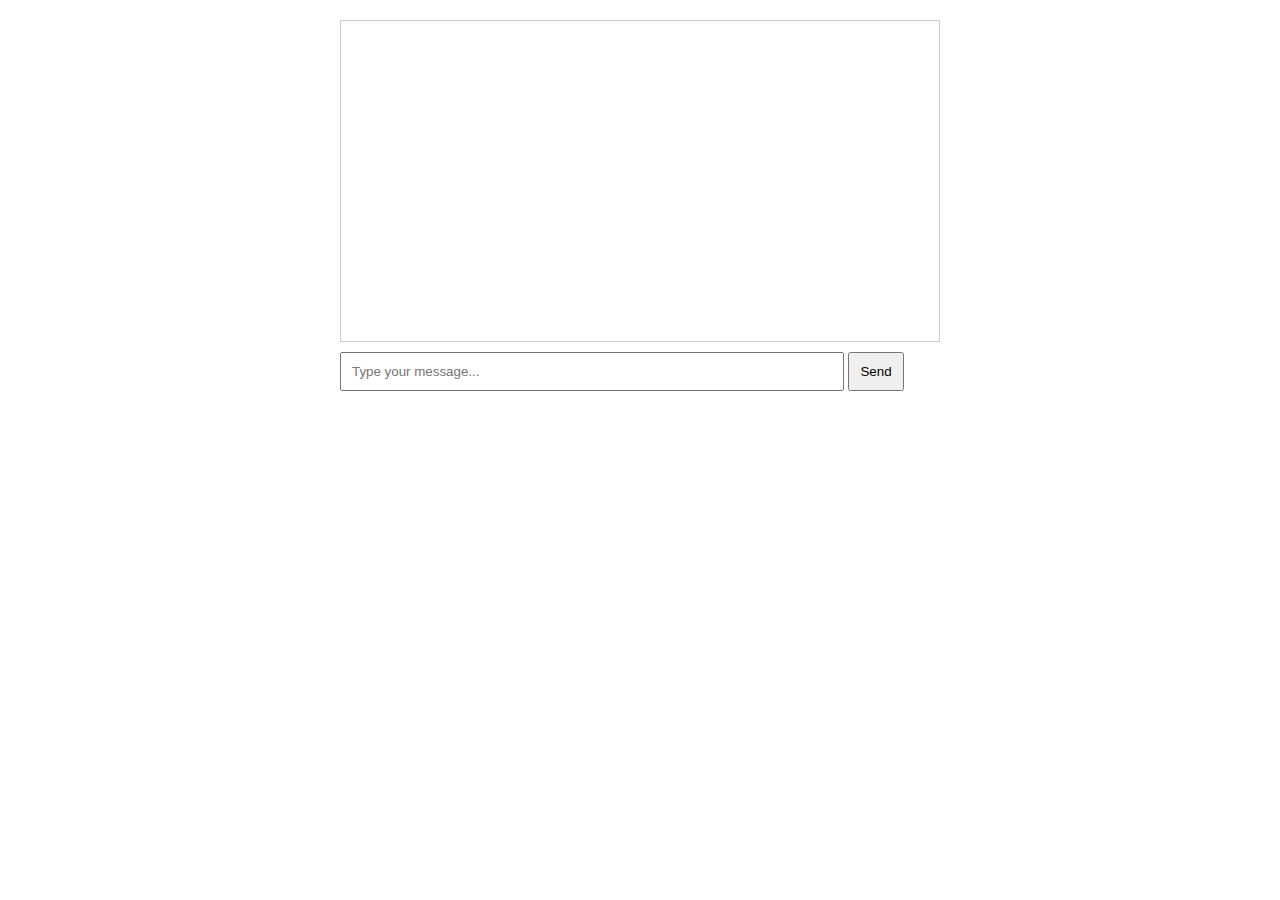
<file: frontend/index.html>
<!DOCTYPE html>
<html lang="en">
<head>
    <meta charset="UTF-8">
    <meta name="viewport" content="width=device-width, initial-scale=1.0">
    <title>VectorShift Chat App</title>
    <link rel="stylesheet" href="style.css">
</head>
<body>
<div id="chat-container">
    <div id="messages"></div>
    <input type="text" id="message-input" placeholder="Type your message...">
    <button id="send-btn">Send</button>
</div>
<script src="script.js"></script>
</body>
</html>
</file>
<file: frontend/style.css>
body { font-family: Arial, sans-serif; margin: 20px; }
#chat-container { max-width: 600px; margin: 0 auto; }
#messages { border: 1px solid #ccc; height: 300px; overflow-y: scroll; padding: 10px; margin-bottom: 10px; }
.message { margin: 5px 0; padding: 5px; }
.user { background: #e3f2fd; text-align: right; }
.bot { background: #f5f5f5; }
#message-input { width: 80%; padding: 10px; }
#send-btn { padding: 10px; }
</file>
